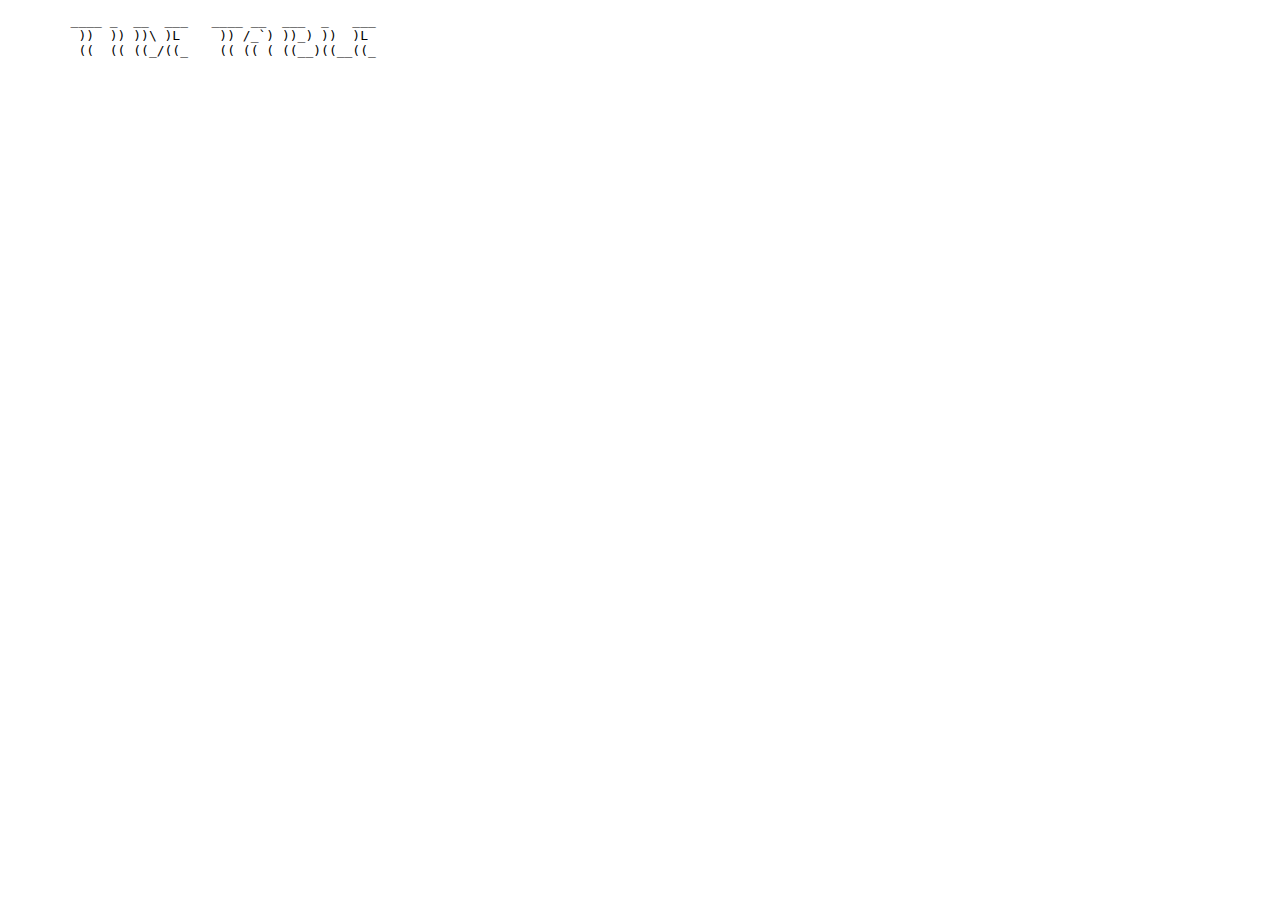
<file: about.html>
<!DOCTYPE html>


<html>
  <head>
    <title>about</title>

   

  </head>
  
  <body>

    <pre class="about-heading">
        ____ _  __  ___   ____ __  ___  _   ___
         ))  )) ))\ )L     )) /_`) ))_) ))  )L 
         ((  (( ((_/((_    (( (( ( ((__)((__((_ 
    </pre>





   
</html>
</file>
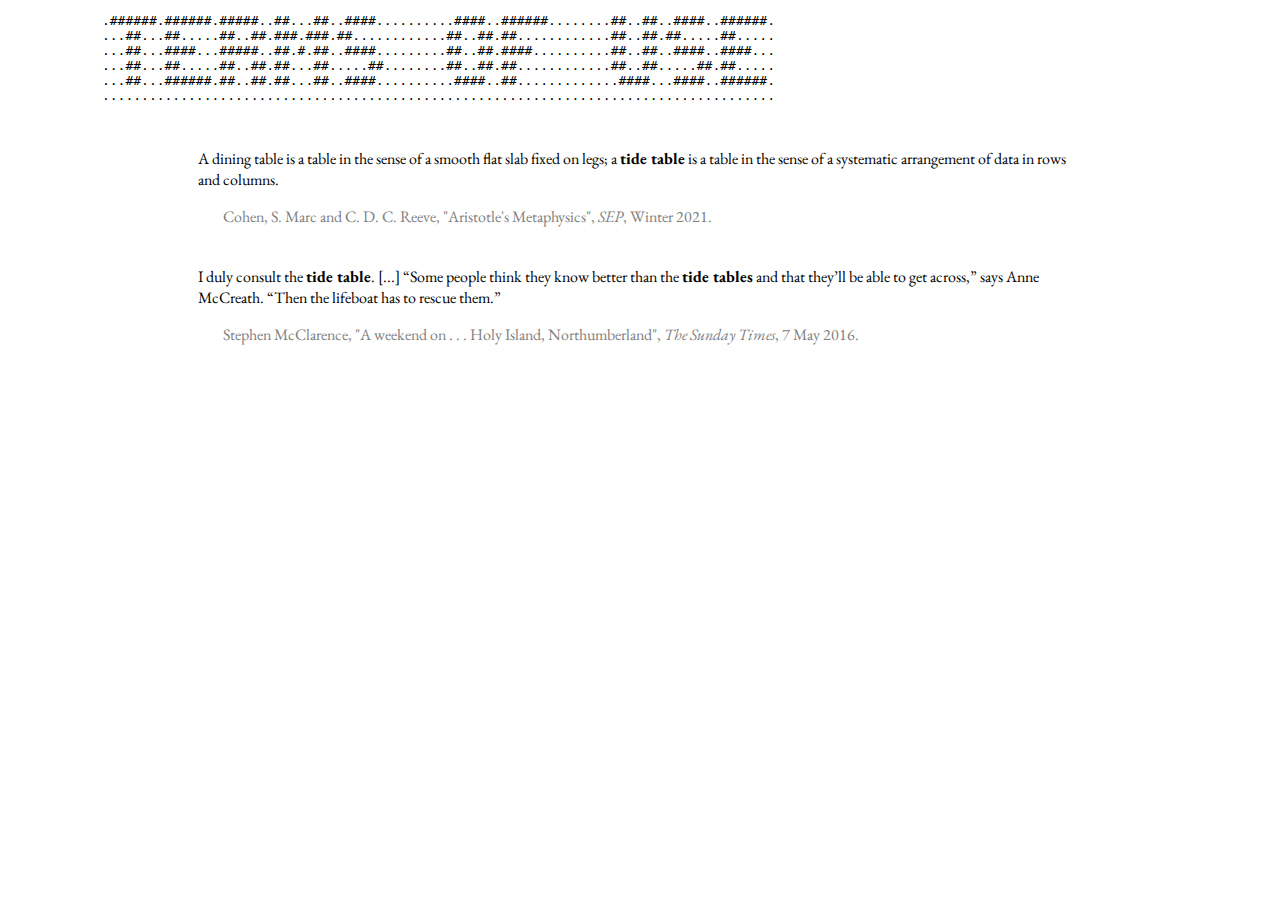
<file: terms-of-use.html>
<!DOCTYPE html>


<html>
  <head>
    <title>terms of use</title>

    <link rel="preconnect" href="https://fonts.googleapis.com">
    <link rel="preconnect" href="https://fonts.gstatic.com" crossorigin>
    <link href="https://fonts.googleapis.com/css2?family=EB+Garamond:ital,wght@0,400..800;1,400..800&display=swap" rel="stylesheet">

  </head>
  
  <style>   
    

    .terms-heading {
        font-family: EB Garamond, serif;
        font-size: larger;
        margin-left: 14%;
        margin-top: 15%;
        margin-bottom: 5%;

    }

    .terms-text {
        font-family: EB Garamond, serif;
        width: 70%;
        margin-left: 15%;
        line-height: 1.3;
    }

    .terms-reference {
        font-family: EB Garamond, serif;
        width: 70%;
        margin-left: 17%;
        line-height: 1.3;
        color: grey;
        margin-bottom: 40px;
    }

  </style>


  <body>

    <meta charset="UTF-8">


    <div>
        <pre>
            .######.######.#####..##...##..####..........####..######........##..##..####..######.
            ...##...##.....##..##.###.###.##............##..##.##............##..##.##.....##.....
            ...##...####...#####..##.#.##..####.........##..##.####..........##..##..####..####...
            ...##...##.....##..##.##...##.....##........##..##.##............##..##.....##.##.....
            ...##...######.##..##.##...##..####..........####..##.............####...####..######.
            ......................................................................................

        </pre>
    </div>

    <div>
        <p class="terms-text">
            A dining table is a table in the sense of a smooth flat slab fixed on legs; a <strong>tide table</strong> is a table in the sense of a systematic arrangement of data in rows and columns. 
        </p>
        <p class="terms-reference">
            Cohen, S. Marc and C. D. C. Reeve, "Aristotle's Metaphysics", <i>SEP</i>, Winter 2021. 
        </p>

    </div>

    <div>
        <p class="terms-text">
            I duly consult the <strong>tide table</strong>. [...] “Some people think they know better than the <strong>tide tables</strong> and that they’ll be able to get across,” says Anne McCreath. “Then the lifeboat has to rescue them.” 
        </p>
        <p class="terms-reference">
            Stephen McClarence, "A weekend on . . . Holy Island, Northumberland", <i>The Sunday Times</i>, 7 May 2016. 
        </p>

    </div>




   
</html>
</file>
